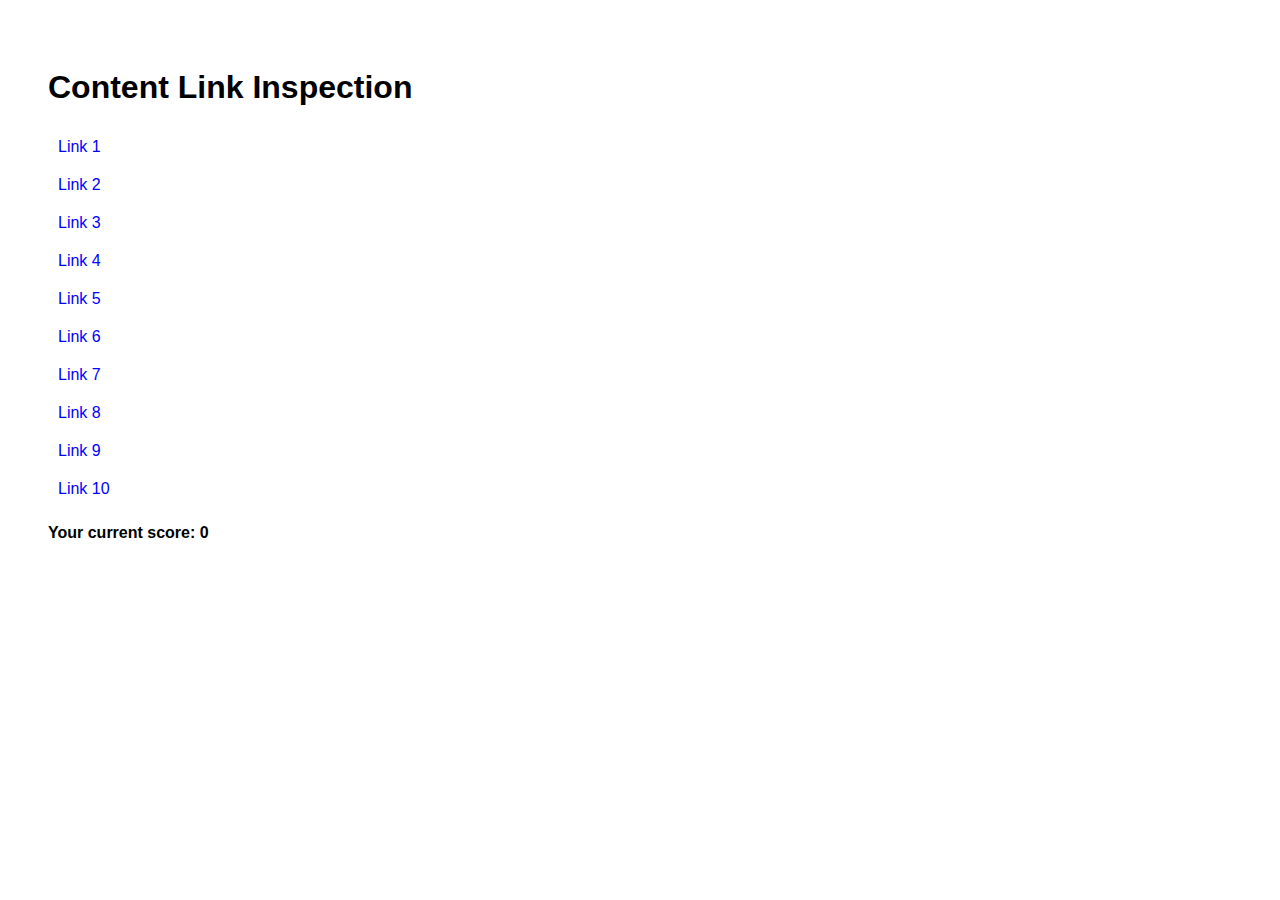
<file: Web/main.html>
<!DOCTYPE html>
<html>
<head>
  <title>Yeetus Inc.</title>
  <style>
    .link {
      color: blue;
      text-decoration: none;
    }

    .indicator {
      margin-left: 10px;
    }

    body {
          font-family: Arial, sans-serif;
          padding: 40px;
        }
    
        h2 {
          font-size: 16px;
        }

    ul{
      list-style-type: none;
      padding: 0;
      width: 300px;
    }

    

    a{
      background-clip: padding-box;
      padding: 10px 10px 10px 10px;
      display: inline-block;
      width: 100px;
    }

    a:hover{
      background-clip: padding-box;
      background-color: #eeeeee;
    }

  </style>
  <script src = "FileSaver.js"></script>
  <script>
    var firewall_warning = "subpage/firewall_warning.html";


    let d = new Date();
    let startTime = d.getTime();

    let order = 0;

    window.addEventListener("load", function() {
      var websiteData = [
        firewall_warning,
        firewall_warning,
        firewall_warning,
        firewall_warning,
        "https://xkcd.com/323/",
        "https://xkcd.com/927/",
        "https://hannahmontana.sourceforge.net",
        "https://www.ooux.com",
        "https://www.photopea.com",
        "https://github.com"
      ];

      var linksContainer = document.getElementById("links-container");
      var linkIndices = Array.from(Array(websiteData.length).keys());

      

      while(websiteData[linkIndices[0]]==firewall_warning){
        shuffleArray(linkIndices);
      }
      

      var linkClicks = Array.from(Array(websiteData.length), function() {
        return 0;
      });

      var reactionTimeArray = Array.from(Array(websiteData.length), function() {
        return 0;
      });

      var orderArray = Array.from(Array(websiteData.length), function() {
        return -1;
      });

      for (var i = 0; i < websiteData.length; i++) {
        var listItem = document.createElement("li");
        var link = document.createElement("a");
        var indicator = document.createElement("span");
        var index = linkIndices[i];
        link.href = websiteData[index];
        link.textContent = "Link " + (i + 1);
        link.className = "link";
        link.target = "_blank"; // Open link in a new window

        listItem.appendChild(link);

        indicator.className = "indicator";
        listItem.appendChild(indicator);

        linksContainer.appendChild(listItem);

        link.addEventListener("mousedown", function(){
            var clickedLinkIndex = Array.from(linksContainer.getElementsByClassName("link")).indexOf(this);
            if(websiteData[linkIndices[clickedLinkIndex]]===firewall_warning){
            localStorage.setItem("suspiciousIndex", clickedLinkIndex);
          }
        });

        link.addEventListener("click", function(event) {
          event.preventDefault();
          window.open(this.href, `${this.textContent}`, "popup");

          var clickedLinkIndex = Array.from(linksContainer.getElementsByClassName("link")).indexOf(this);
          if(websiteData[linkIndices[clickedLinkIndex]]===firewall_warning){
            
          } else {
            linkClicks = JSON.parse(localStorage.getItem("linkClicks"));
            linkClicks[clickedLinkIndex] = 1;
            localStorage.setItem("linkClicks", JSON.stringify(linkClicks));
            updateIndicators();
          }
          orderArray[clickedLinkIndex] = order;
          order++;
          localStorage.setItem("orderArray", JSON.stringify(orderArray));
        });
      }

      localStorage.setItem("linkClicks", JSON.stringify(linkClicks));
      localStorage.setItem("reactionTimeArray", JSON.stringify(reactionTimeArray));
      localStorage.setItem("orderArray", JSON.stringify(orderArray));

      // Listen for changes to linkClicks in localStorage
      window.addEventListener("storage", function(event) {
        if (event.key === "linkClicks") {
          linkClicks = JSON.parse(event.newValue);
          updateIndicators();
        }
      });

      // Update indicators based on linkClicks array
      function updateIndicators() {
        var indicators = linksContainer.getElementsByClassName("indicator");
        var linkList = linksContainer.getElementsByTagName('li');
        var count = 0;
        var score = 0;
        for (var i = 0; i < indicators.length; i++) {
          if (linkClicks[i] === 1) {
            indicators[i].textContent = "checked";
            linkList[i].style.background = "#ccffcc"
            score++;
          } else if (linkClicks[i] === 2) {
            indicators[i].textContent = "blocked";
            linkList[i].style.background = "#ccccff"
          } else if (linkClicks[i] === -1) {
            indicators[i].textContent = "inspection failed";
            linkList[i].style.background = "#ffcccc"
            score--;
          } else {
            indicators[i].textContent = "";
            count++;
          }
        }
        if (count == 0){
            document.getElementById("finishingMessage").innerHTML = "You have completed the inspetion!";
            document.getElementById("score").innerHTML = "Your final score: " + score;

            setTimeout(function(){
              alert("You have finished the inspections. Please hand off the equipment to the experimenter.");

              var blob = new Blob([localStorage.getItem("linkClicks"), localStorage.getItem("orderArray"), localStorage.getItem("reactionTimeArray")],
                  { type: "text/plain;charset=utf-8" });
                saveAs(blob, `${startTime}.txt`);
            }, 2000);
            
            
        } else {
            document.getElementById("score").innerHTML = "Your current score: " + score;
        }
      }
    });

    function shuffleArray(array) {
      for (var i = array.length - 1; i > 0; i--) {
        var j = Math.floor(Math.random() * (i + 1));
        var temp = array[i];
        array[i] = array[j];
        array[j] = temp;
      }
    }

    function downloadCurrentData(){
      var blob = new Blob([localStorage.getItem("linkClicks"), localStorage.getItem("orderArray"), localStorage.getItem("reactionTimeArray")],
                { type: "text/plain;charset=utf-8" });
              saveAs(blob, `${startTime}.txt`);
    }
  </script>
</head>
<body>
  <h1>Content Link Inspection</h1>

  <ul id="links-container">
  </ul>
  <h2 id = "score">Your current score: 0</h2>
  <p id = "finishingMessage"></p>

</body>
</html>
</file>
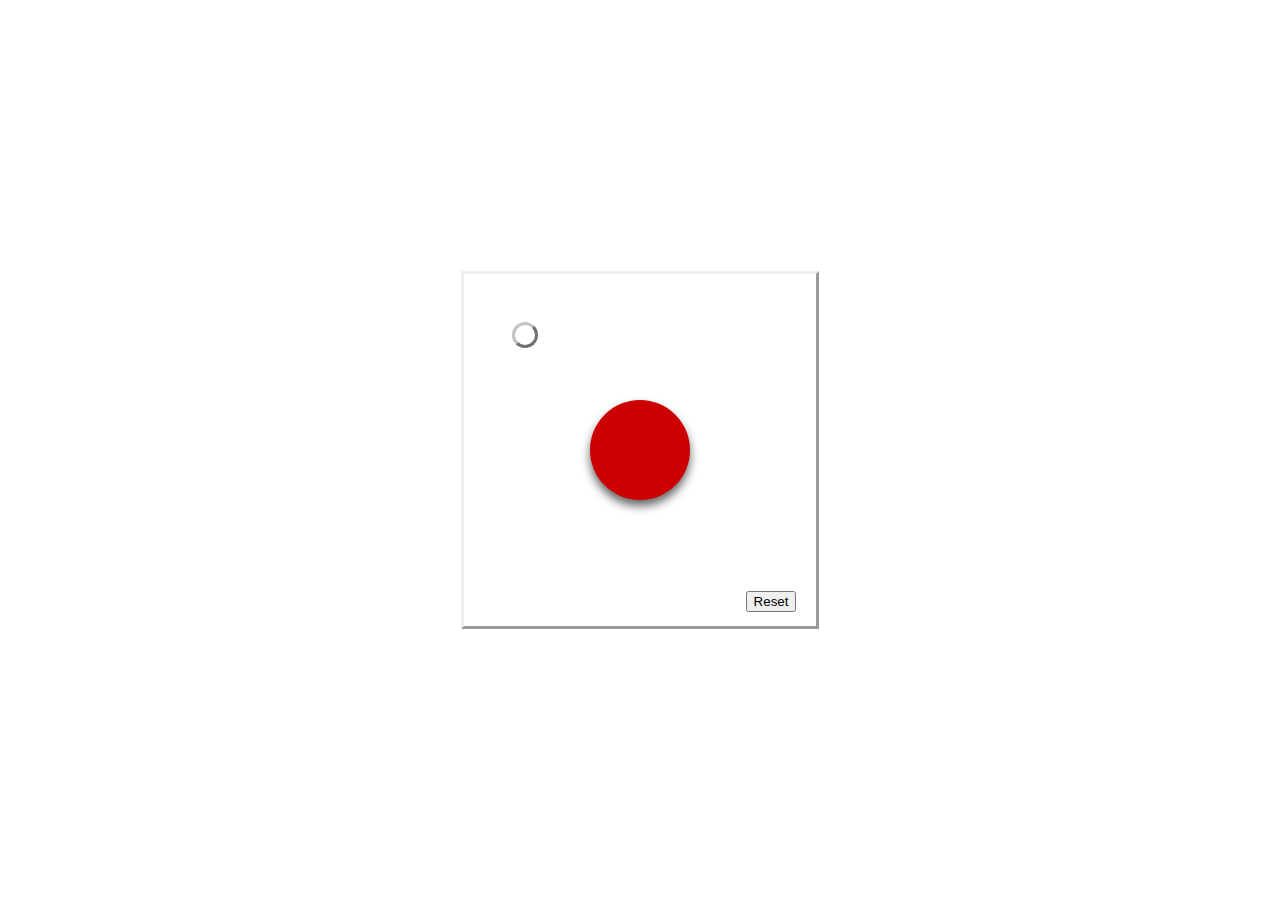
<file: GUI/Button/app.html>
<!DOCTYPE html>
<html lang="en">
<head>
  <meta charset="UTF-8">
  <meta name="viewport" content="width=device-width, initial-scale=1.0">
  <title>Round Red Button</title>
  <link rel="stylesheet" href="styles.css">
  <style>
    body {
    display: flex;
    justify-content: center;
    align-items: center;
    height: 100vh;
    margin: 0;
  }
  
  .button-container {
    position: relative;
    width: 256px;
    height: 256px;
    display: flex;
    justify-content: center;
    align-items: center;
    padding: 48px;
    border-style: outset;

  }

  #resetButton {
    position: absolute;
    top: 90%;
    left: 80%;
  }

  
  #toggleButton {
    width: 100px;
    height: 100px;
    top: 50%;
    left: 50%;
    border-radius: 50%;
    background-color: #cc0000;
    border: none;
    outline: none;
    cursor: pointer;
    border-radius: 50%;
    box-shadow: 0 6px 10px 0 #666;
    position:absolute;
    translate: -50% -50%;
  }
  
  #toggleButton.on {
    background-color: #cc0000;
  }
  
  #toggleButton.pressed {
    background-color: #aa0000;
    box-shadow: 0 6px 4px 0 #666;
  }

  #greenIndicator {
    width: 20px;
    height: 20px;
    border-radius: 50%;
    background-color: white;
    position: absolute;
    top: 48px;
    left: 48px;
    display: block;
    border-style: outset;
    border-color:#c4c4c4;
  }
  
  #toggleButton.on + #greenIndicator {
    display: block;
    background-color: green;
  }
  
  </style>
</head>
<body>
  <div class="button-container">
    <button id="toggleButton" class="off"></button>
    <div id="greenIndicator" class="off"></div>
    <button id="resetButton">Reset</button>
  </div>

  <script>

const toggleButton = document.getElementById('toggleButton');

let isOn = false;

const resetButton = document.getElementById('resetButton');

function resetFull(event){
  isOn = false;
  toggleButton.classList.toggle('on', isOn);
}

toggleButton.addEventListener('click', () => {
  isOn = !isOn;
  toggleButton.classList.toggle('on', isOn);
});

toggleButton.addEventListener('mousedown', () => {
    toggleButton.classList.add('pressed');
});

toggleButton.addEventListener('mouseup', ()=>{
    toggleButton.classList.remove('pressed');
})

resetButton.onclick = function(event){
  resetFull();
};



  </script>
</body>
</html>
</file>
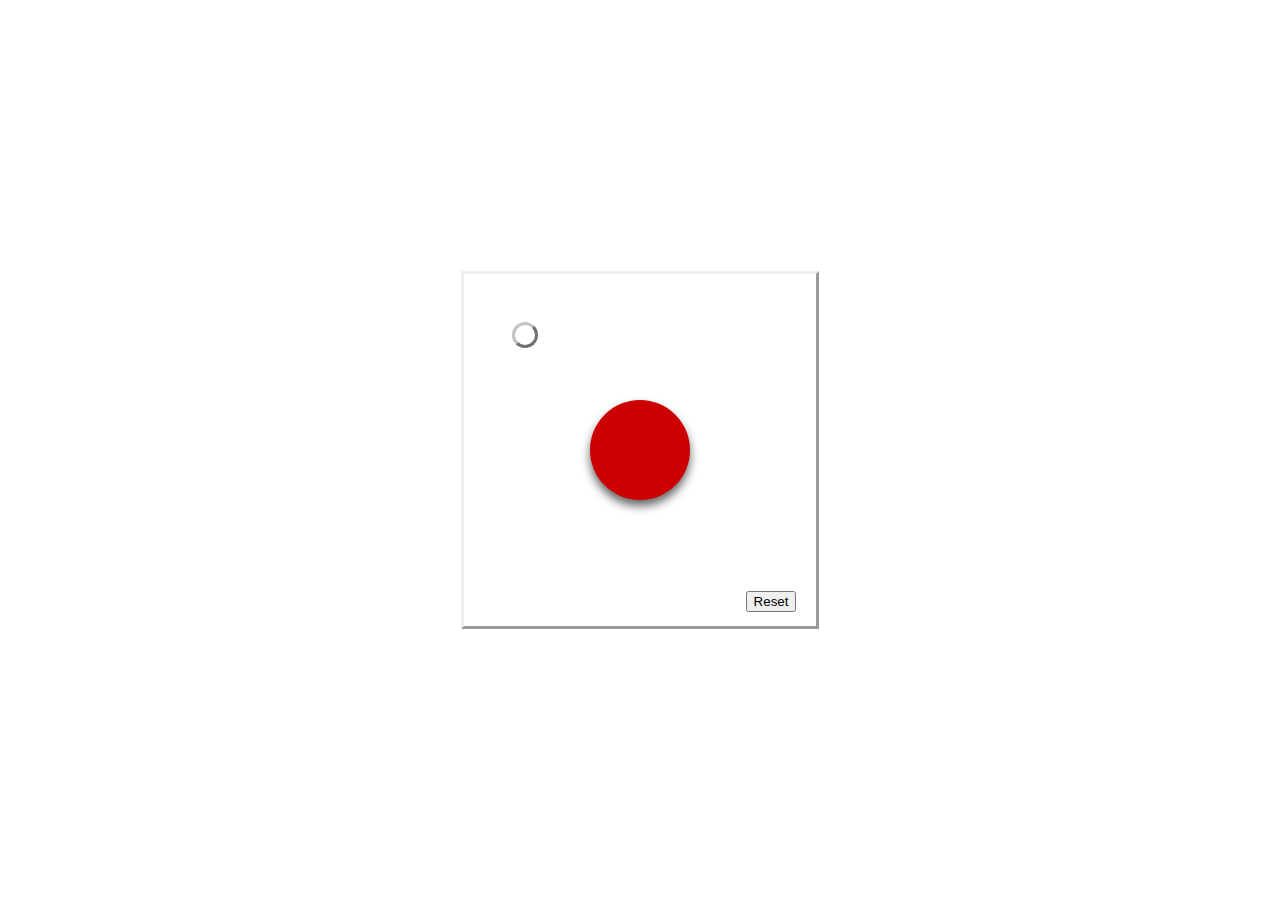
<file: GUI/Button/main.html>
<!DOCTYPE html>
<html lang="en">
<head>
  <meta charset="UTF-8">
  <meta name="viewport" content="width=device-width, initial-scale=1.0">
  <title>Round Red Button</title>
  <link rel="stylesheet" href="styles.css">
</head>
<body>
  <div class="button-container">
    <button id="toggleButton" class="off"></button>
    <div id="greenIndicator" class="off"></div>
    <button id="resetButton">Reset</button>
  </div>

  <script src="script.js"></script>
</body>
</html>
</file>
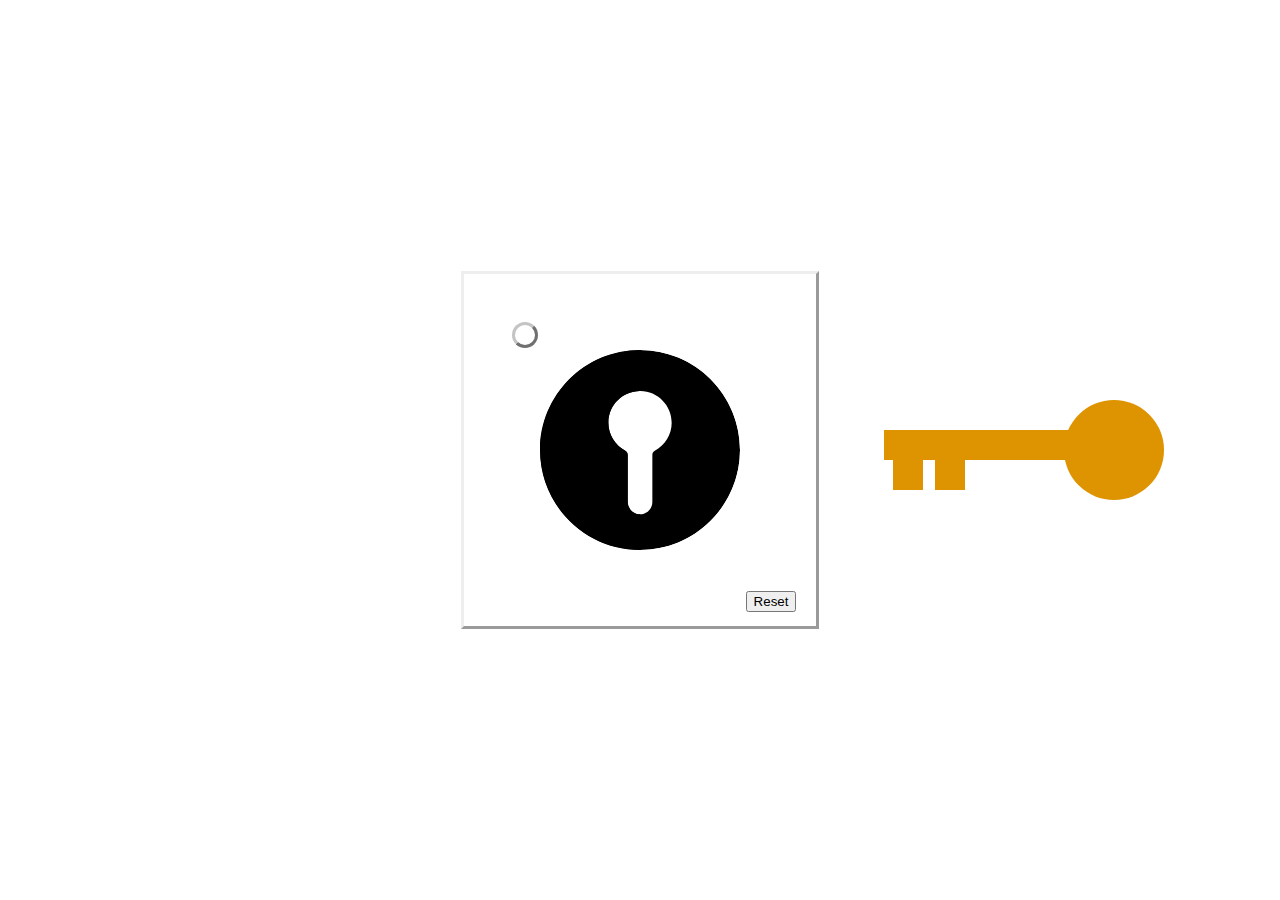
<file: GUI/Key/main.html>
<!DOCTYPE html>
<html lang="en">
<head>
  <meta charset="UTF-8">
  <meta name="viewport" content="width=device-width, initial-scale=1.0">
  <title>Spinning Image</title>
  <style>
    body {
      margin: 0;
      overflow: hidden;
    }
    
    #spinning-image {
      position: absolute;
      top: 50%;
      left: 50%;
      translate: -50% -50%;
      width: 200px; /* Adjust the size of the image as needed */
      height: 200px;
      border-radius: 50%;
    }

    #key {
    position: absolute;
    top: 50%;
    left: 80%;
    translate: -50% -50%;
    z-index: 1;
  }

    #mask {
      position: absolute;
      top: 50%;
      left: 50%;
      translate: -100% -50%;
      width: 100px; 
      height: 200px;
      z-index: 5;
    }
    #dialButton {
      width: 50px;
      height: 50px;
      top: 50%;
      left: 50%;
      translate: -25px -175px;
      transform-origin: 25px 175px;
      transform: rotate(0deg);
      border-radius: 50%;
      background-color: #cc0000;
      border: none;
      outline: none;
      cursor: pointer;
      border-radius: 50%;
      box-shadow: 0 0 10px 0 #666;
      position:absolute;
      display: none;
    }

    #pie{
      position:absolute;
      top: 50%;
      left: 50%;
      translate: -50% -50%;
      display: none;
    }

    .button-container {
    position: absolute;
    top: 50%;
      left: 50%;
      translate: -50% -50%;
    width: 256px;
    height: 256px;
    display: flex;
    justify-content: center;
    align-items: center;
    padding: 48px;
    border-style: outset;

  }

  #greenIndicator {
    width: 20px;
    height: 20px;
    border-radius: 50%;
    background-color: white;
    position: absolute;
    top: 48px;
    left: 48px;
    display: block;
    border-style: outset;
    border-color:#c4c4c4;
  }

  #resetButton {
    position: absolute;
    top: 90%;
    left: 80%;
  }

  
  </style>
</head>
<body>
     <div id="pie" class="pie" data-pie='{ 
      "size": 350,
      "cut": 75,
      "percent": 0,
      "number": false,
      "colorSlice": "#444444",
      "animationOff": true,
      "colorCircle": "#cccccc"
      
    }'></div>
    <div class="button-container">
      <div id="greenIndicator"></div>
      <button id="resetButton">Reset</button>
    </div>
    <img id="spinning-image" src="keyhole-svgrepo-com.svg" alt="Spinning Image">
    <img id="key" src="key.svg" alt="key">
    <button id="dialButton" class="off"></button>
    <img id="mask" src="keyhole_mask.svg" alt="mask">
    <script src="circularProgressBar.min.js"></script>
  <script src="script.js"></script>
</body>
</html>
</file>
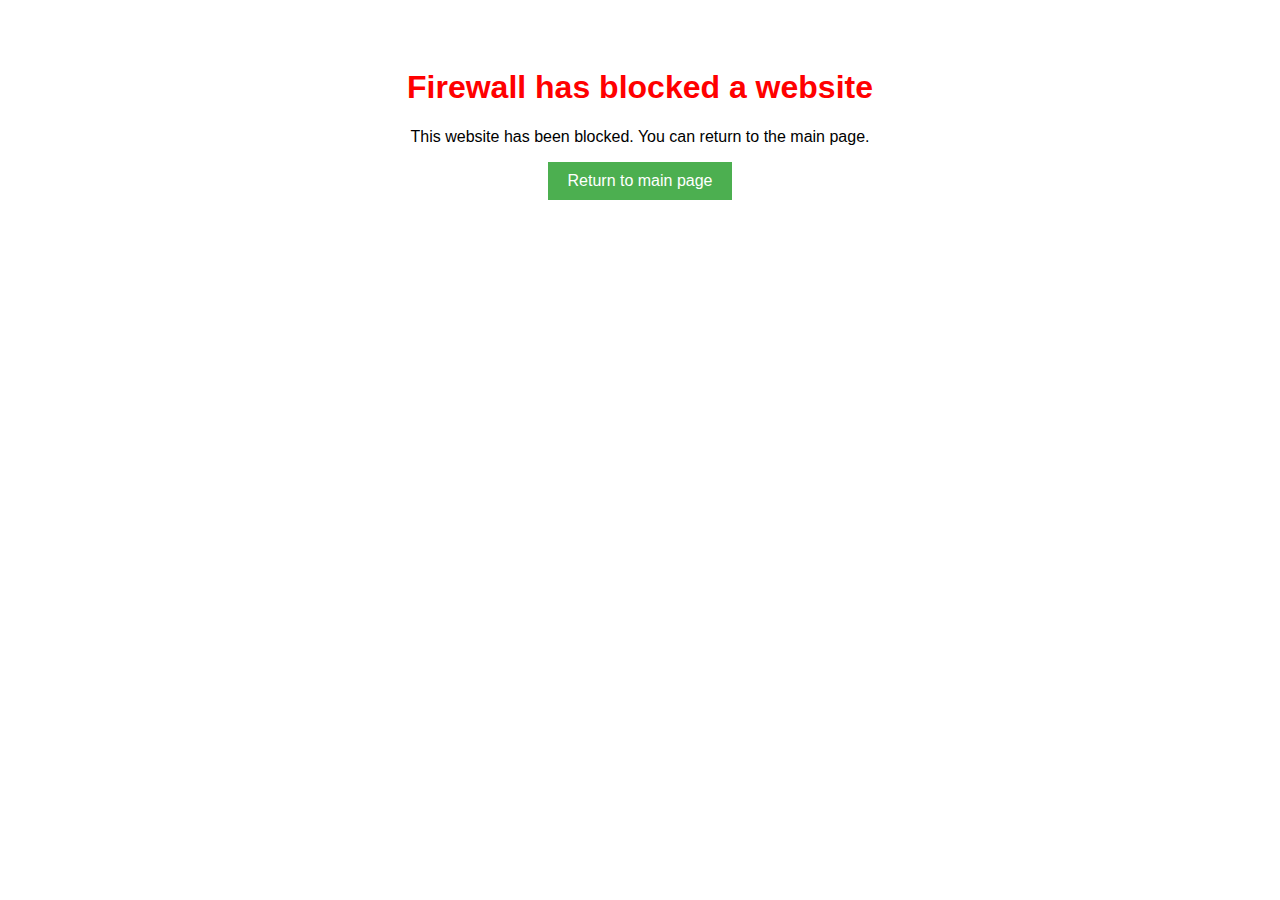
<file: Web/subpage/firewall_blocked.html>
<!DOCTYPE html>
<html>
<head>
  <title>Firewall has blocked a website</title>
  <style>
    body {
      font-family: Arial, sans-serif;
      text-align: center;
      padding: 40px;
    }
    
    h1 {
      color: #ff0000;
    }
    
    button {
      padding: 10px 20px;
      font-size: 16px;
      background-color: #4CAF50;
      color: #ffffff;
      border: none;
      cursor: pointer;
    }
  </style>
</head>
<body>
  <h1>Firewall has blocked a website</h1>
  <p>This website has been blocked. You can return to the main page.</p>
  <button onclick="exitFirewall()">Return to main page</button>
  <script>
    function exitFirewall(){
        var suspiciousIndex = localStorage.getItem("suspiciousIndex");
        var linkClicks = JSON.parse(localStorage.getItem("linkClicks"));
        linkClicks[suspiciousIndex] = 2;
        localStorage.setItem("linkClicks", JSON.stringify(linkClicks));
        window.close()
    }

    window.addEventListener('beforeunload', function (e) {
        exitFirewall();
    });

  </script>
</body>
</html>
</file>
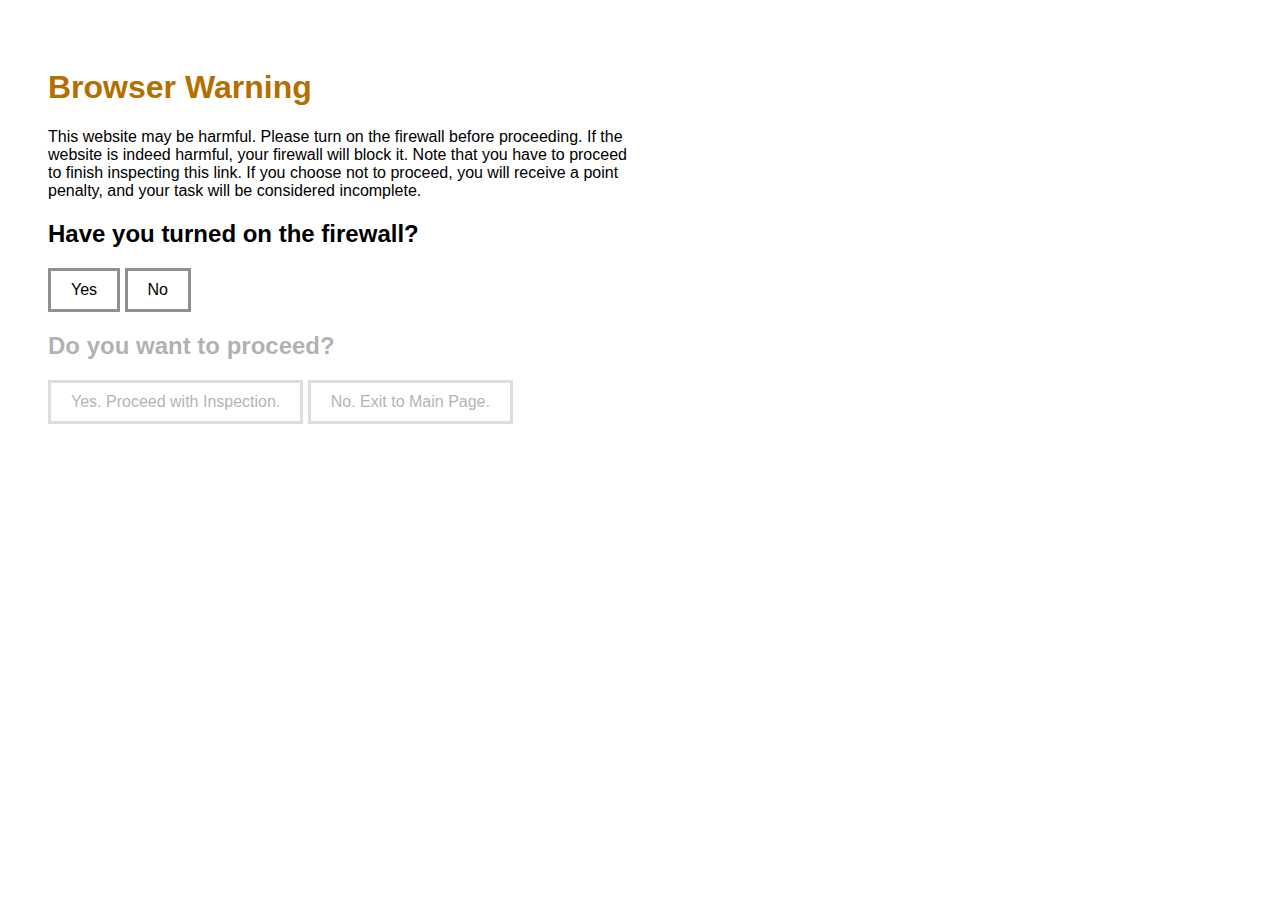
<file: Web/subpage/firewall_warning.html>
<!DOCTYPE html>
<html>
<head>
    <title>Firewall Warning</title>
    <style>
        body {
          font-family: Arial, sans-serif;
          padding: 40px;
        }
        
        h1{
            color: #b46f00;
        }
        
        button {
          padding: 10px 20px;
          font-size: 16px;
          color: #000000;
          background-color: #ffffff;
          border: solid #8E9192;

          cursor: pointer;
        }

        

        .proceedButton:disabled{
            cursor: not-allowed;
        }

        p{
            width: 50%;
        }



      </style>
</head>
<body>
    <h1>Browser Warning</h1>
    <p id = "warningParagraph" class = "warning">This website may be harmful. Please turn on the firewall before proceeding. If the website is indeed harmful, your firewall will block it. Note that you have to proceed to finish inspecting this link. 
        If you choose not to proceed, you will receive a point penalty, and your task will be considered incomplete.</p>
    <h2>Have you turned on the firewall?</h2>
    <div id = "stepFirewall">
        <button id = "firewallYesButton" onclick="proceedWithFirewall(true)" class = "yesButton">Yes</button>
        <button id = "firewallNoButton" onclick="proceedWithFirewall(false)" class = "noButton">No</button>
    </div>
    <div id = "stepProceed">
        <h2 id = 'proceedInstruction'>Do you want to proceed?</h2>
        <button id = "proceedYesButton" onclick="proceed(true)" class = "proceedButton">Yes. Proceed with Inspection.</button>
        <button id = "proceedNoButton" onclick="proceed(false)" class = "proceedButton">No. Exit to Main Page.</button>
        <div id = "stepProceed">
    </div>
    <script src = "FileSaver.js"></script>
    <script>
        // Retrieve the suspiciousIndex from localStorage
        var firewallSwitch = false;
        var suspiciousIndex = localStorage.getItem("suspiciousIndex");

        var startTime = 0;
        var reactionTime = 0;

        document.getElementById("proceedYesButton").disabled = true;
        document.getElementById("proceedNoButton").disabled = true;
        document.getElementById("stepProceed").style.opacity = "30%";


        
        // Display the suspiciousIndex on the page
        //var suspiciousIndexElement = document.getElementById("suspiciousIndex");
        //suspiciousIndexElement.textContent = suspiciousIndex;

        function enableNextStep(){
            document.getElementById("proceedYesButton").disabled = false;
            document.getElementById("proceedNoButton").disabled = false;
            document.getElementById("stepProceed").style.opacity = "100%";
            document.getElementById("firewallYesButton").style.backgroundColor = "#00aa00";
            document.getElementById("firewallYesButton").style.color = "#ffffff";
        }

        function disableNextStep(){
            document.getElementById("proceedYesButton").disabled = true;
            document.getElementById("proceedNoButton").disabled = true;
            document.getElementById("stepProceed").style.opacity = "30%";
            document.getElementById("firewallYesButton").style.backgroundColor = "#ffffff";
            document.getElementById("firewallYesButton").style.color = "#000000";
        }
        
        function proceedWithFirewall(answer) {
            if (answer) {
                firewallSwitch = true;
                
                var d = new Date();
                startTime = d.getTime();

                console.log(startTime);
                enableNextStep();

            } else {
                // Code to handle when the user hasn't turned on the firewall
                disableNextStep();
                alert("Please turn on the firewall before proceeding.");

                firewallSwitch = false;
            }
        }

        function proceed(answer) {
            if (answer && firewallSwitch) {
                // Code to handle when the user wants to proceed
                var d = new Date();
                
                reactionTime = d.getTime() - startTime;
                //alert(reactionTime);

                var rtArray = JSON.parse(localStorage.getItem("reactionTimeArray"));
                rtArray[suspiciousIndex] = reactionTime;
                localStorage.setItem("reactionTimeArray", JSON.stringify(rtArray));
                
                alert("proceeding...");
                window.location.replace("firewall_blocked.html");
            } else if (answer){
                //alert("Proceeding WITHOUT FIREWALL");
            } else {
                // Code to handle when the user doesn't want to proceed
                alert("You have chosen not to proceed. Point penalty incurred. Task considered incomplete.");
                var linkClicks = JSON.parse(localStorage.getItem("linkClicks"));
                linkClicks[suspiciousIndex] = -1;
                localStorage.setItem("linkClicks", JSON.stringify(linkClicks));
                window.close()
            }
        }
    </script>
</body>
</html>
</file>
<file: GUI/Button/styles.css>
body {
    display: flex;
    justify-content: center;
    align-items: center;
    height: 100vh;
    margin: 0;
  }
  
  .button-container {
    position: relative;
    width: 256px;
    height: 256px;
    display: flex;
    justify-content: center;
    align-items: center;
    padding: 48px;
    border-style: outset;

  }

  #resetButton {
    position: absolute;
    top: 90%;
    left: 80%;
  }

  
  #toggleButton {
    width: 100px;
    height: 100px;
    top: 50%;
    left: 50%;
    border-radius: 50%;
    background-color: #cc0000;
    border: none;
    outline: none;
    cursor: pointer;
    border-radius: 50%;
    box-shadow: 0 6px 10px 0 #666;
    position:absolute;
    translate: -50% -50%;
  }
  
  #toggleButton.on {
    background-color: #cc0000;
  }
  
  #toggleButton.pressed {
    background-color: #aa0000;
    box-shadow: 0 6px 4px 0 #666;
  }

  #greenIndicator {
    width: 20px;
    height: 20px;
    border-radius: 50%;
    background-color: white;
    position: absolute;
    top: 48px;
    left: 48px;
    display: block;
    border-style: outset;
    border-color:#c4c4c4;
  }
  
  #toggleButton.on + #greenIndicator {
    display: block;
    background-color: green;
  }
</file>
